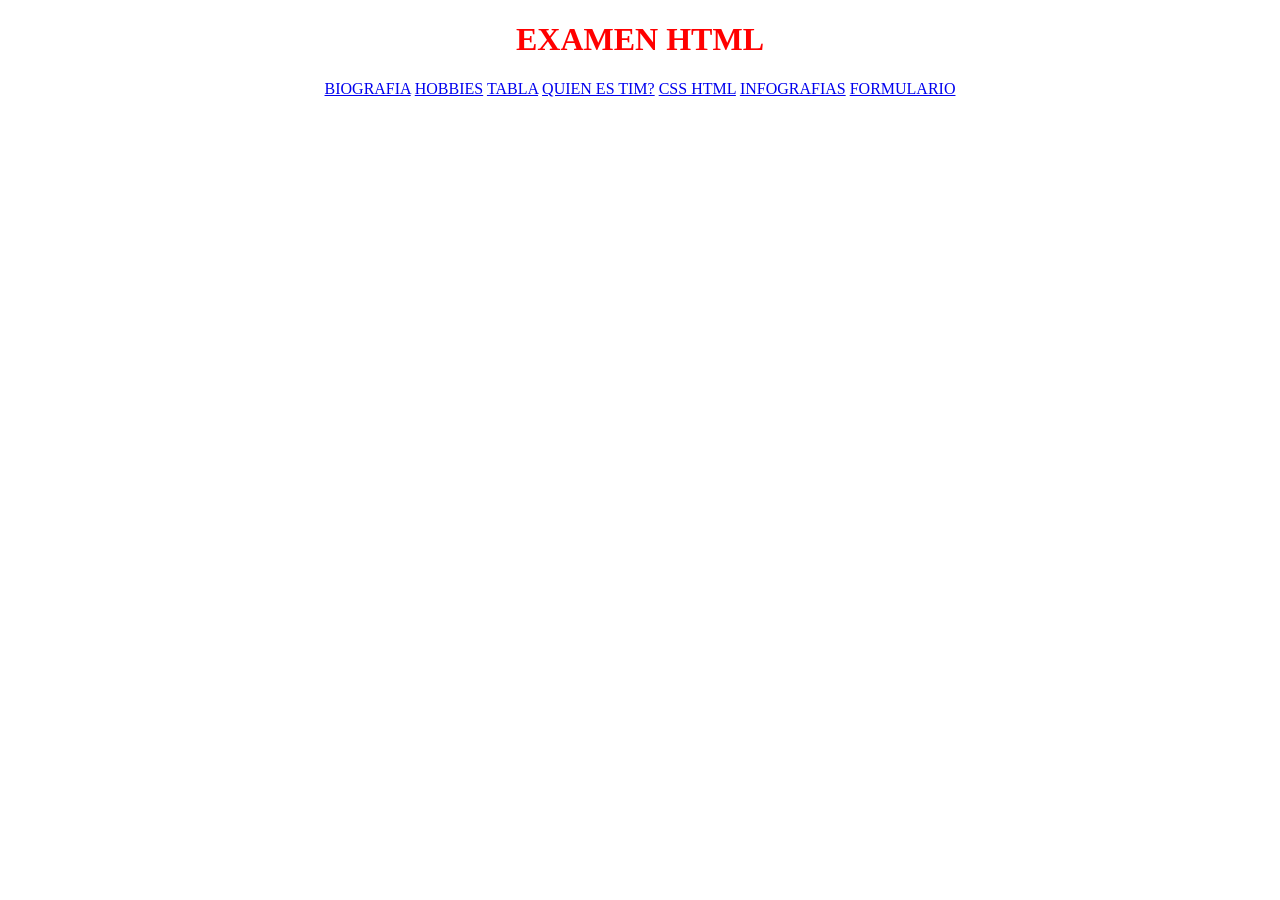
<file: index.html>
<!DOCTYPE html>
<html lang="en">
<head>
    <meta charset="UTF-8">
    <meta name="viewport" content="width=device-width, initial-scale=1.0">
    <title>INDEX</title>
</head>
<body>
    <center>
<h1><font color="red">EXAMEN HTML</font></h1>
<link><a href="biografia.html">BIOGRAFIA</a>
<link><a href="hobbies.html">HOBBIES</a>
<a href="tablaHTML.html">TABLA</a>
<a href="quienestim.html">QUIEN ES TIM?</a>
<a href="imagenes.html"></a>
<a href="css.html">CSS HTML</a>
<a href="infografias.html">INFOGRAFIAS</a>
<a href="formulario.html">FORMULARIO</a>
    </CENTER>

    
</body>
</html>
</file>
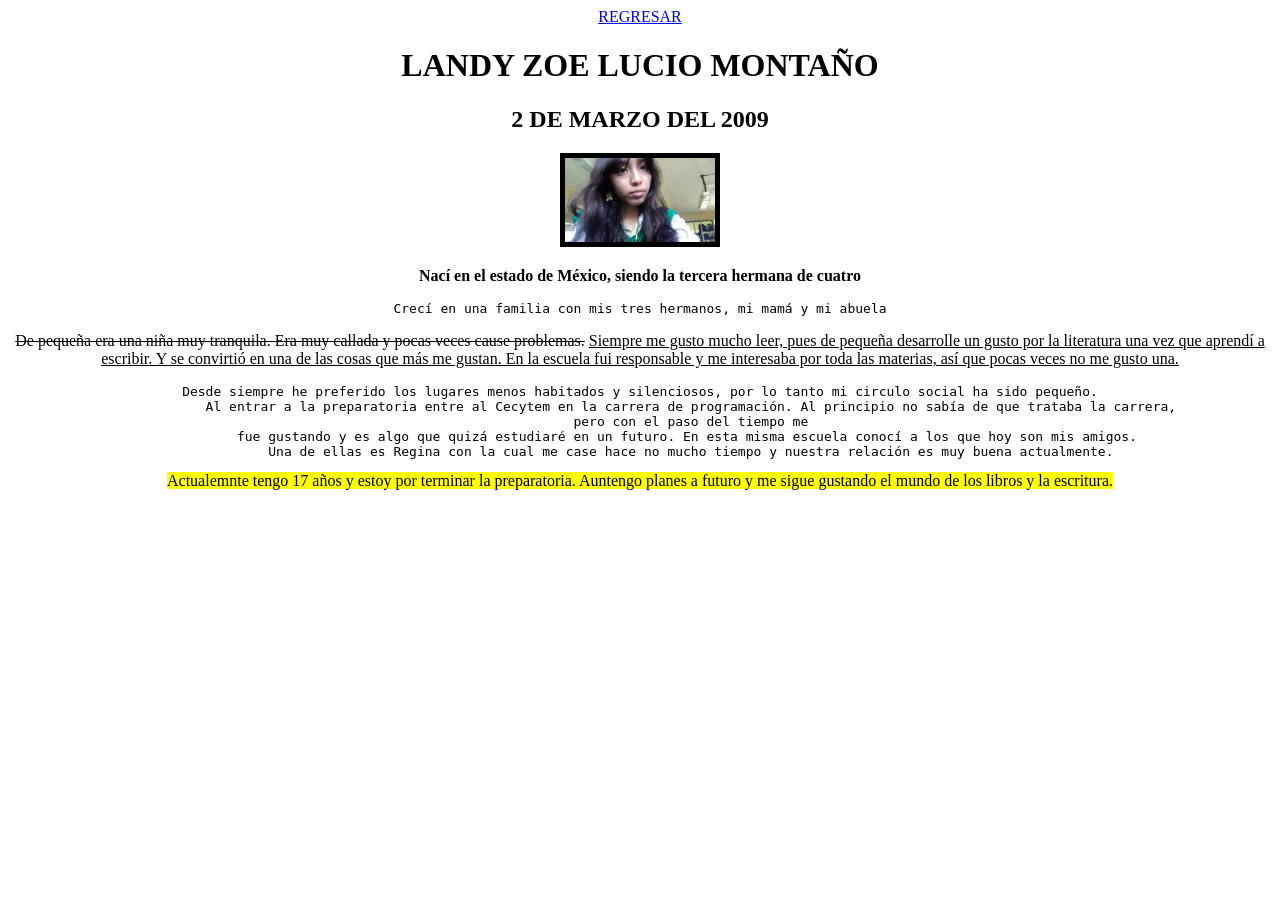
<file: biografia.html>
<!DOCTYPE html>
<html lang="en">
<head>
    <meta charset="UTF-8">
    <meta name="viewport" content="width=device-width, initial-scale=1.0">
    <title>BIOGRAFÍA</title>
</head>
<body>

    <center>
        <a href="index.html">REGRESAR</a>
        <h1>LANDY ZOE LUCIO MONTAÑO</h1>
        <h2>2 DE MARZO DEL 2009</h2>
        <p><img src="archivos/yo.jpeg" border="5px" width="150px"></img></p>
        <p><b>Nací en el estado de México, siendo la tercera hermana de cuatro</b><pre>Crecí en una familia con mis tres hermanos, mi mamá y mi abuela</pre></p>

        <p><s>De pequeña era una niña muy tranquila. Era muy callada y pocas veces cause problemas.</s>
            <u>Siempre me gusto mucho leer, pues de pequeña desarrolle un gusto por la literatura una vez que aprendí a escribir. Y se convirtió en una de las cosas que más me gustan. En la escuela fui responsable y me interesaba por toda las materias, así que pocas veces no me gusto una. </u> </p>
        <p><pre>Desde siempre he preferido los lugares menos habitados y silenciosos, por lo tanto mi circulo social ha sido pequeño.
             Al entrar a la preparatoria entre al Cecytem en la carrera de programación. Al principio no sabía de que trataba la carrera,
              pero con el paso del tiempo me 
            fue gustando y es algo que quizá estudiaré en un futuro. En esta misma escuela conocí a los que hoy son mis amigos.
             Una de ellas es Regina con la cual me case hace no mucho tiempo y nuestra relación es muy buena actualmente.</pre><mark>Actualemnte tengo 17 años y estoy por terminar la preparatoria. Auntengo planes a futuro y me sigue gustando el mundo de los libros y la escritura.</mark></p>

    </center>
</body>
</html>
</file>
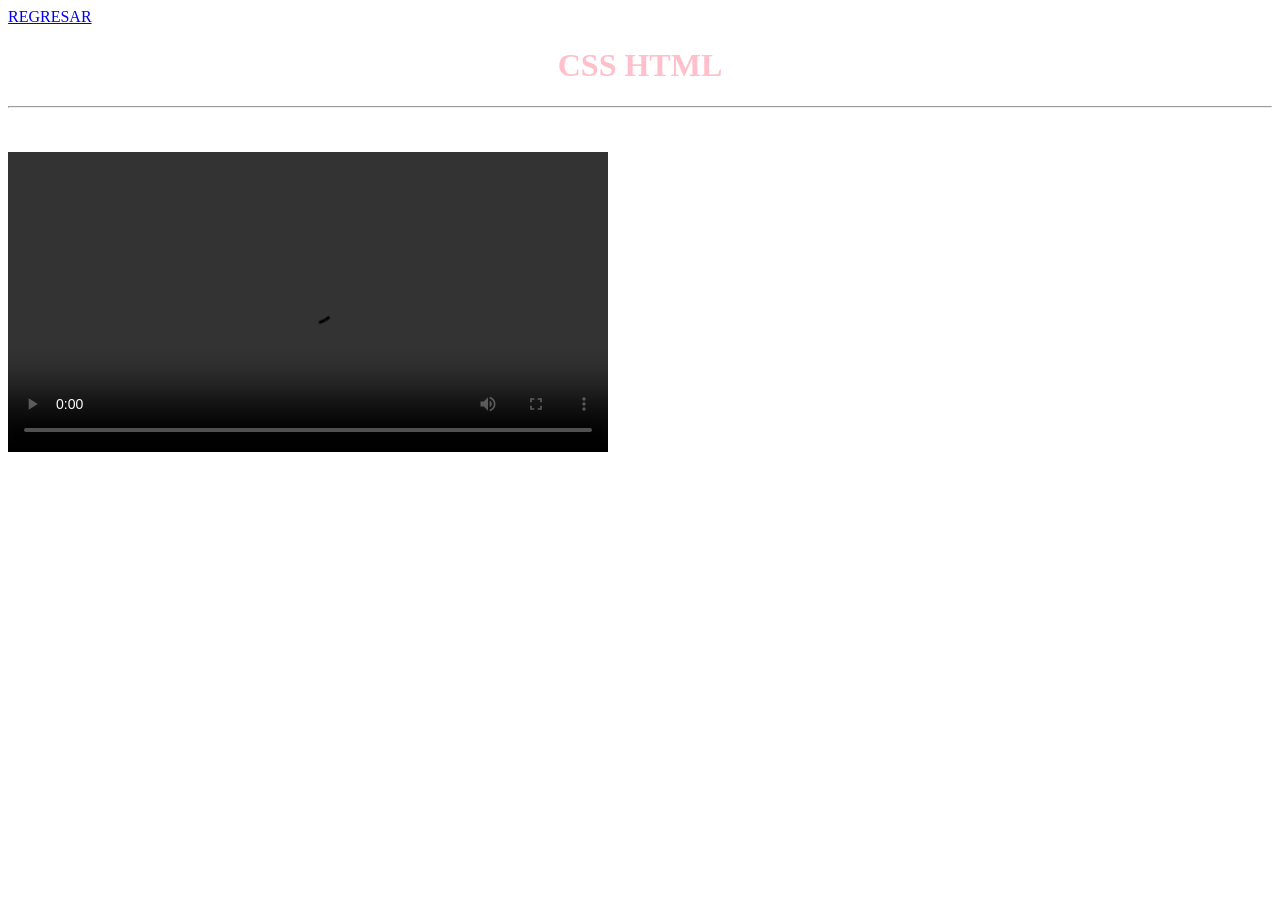
<file: css.html>
<!DOCTYPE html>
<html lang="es">
<head>
    <meta charset="UTF-8">
    <title>CSS HTML</title>
     <a href="index.html">REGRESAR</a>
    <style>
        h1 {
            text-align: center;
            color: pink;
        }
    </style>
</head>
<body>
    <h1>CSS HTML</h1>
    <hr>
    <br><br>
    <video src="archivos/css.mp4" controls width="600"></video>
</body>
</html>
</file>
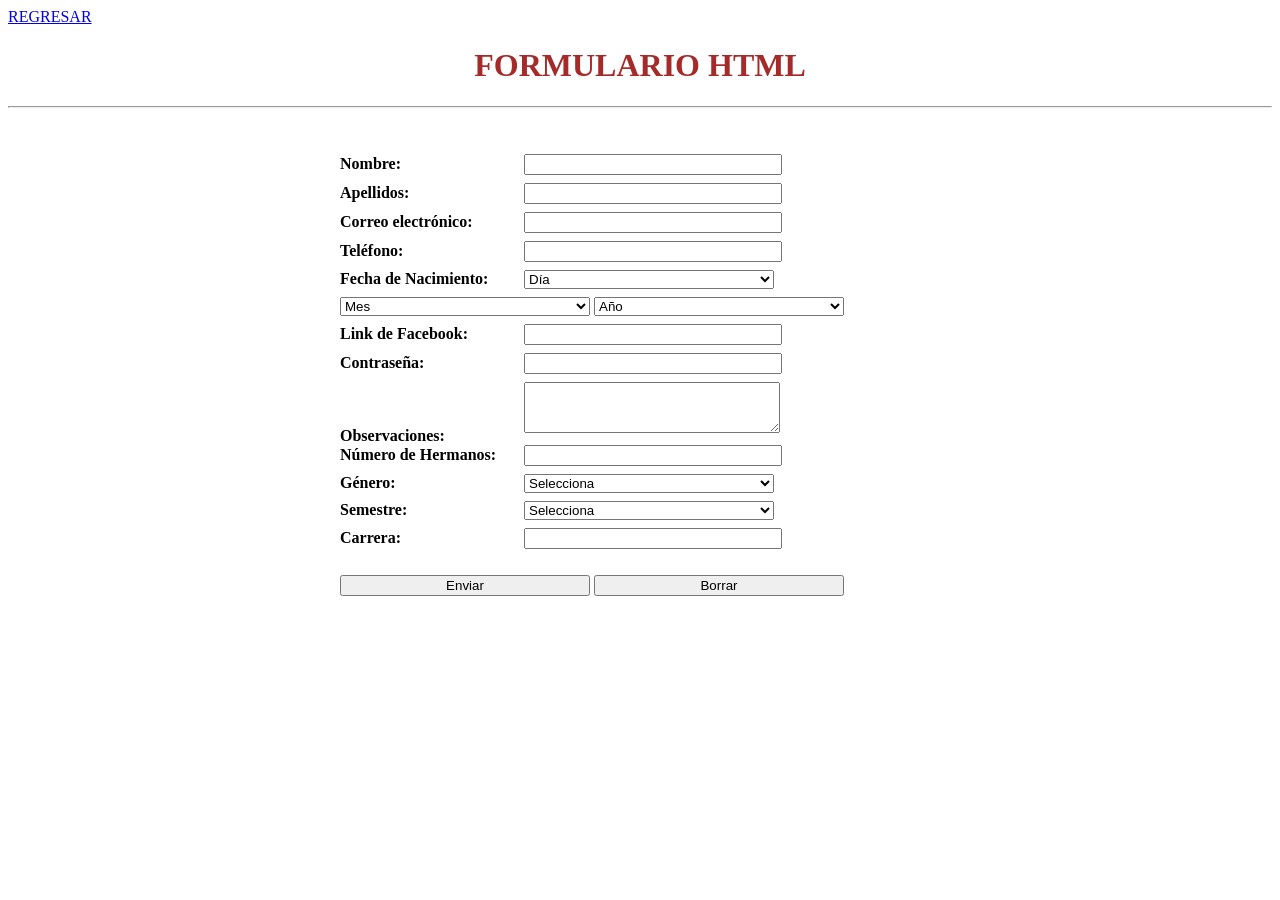
<file: formulario.html>
<!DOCTYPE html>
<html lang="es">
<head>
  <meta charset="UTF-8">
  <title>FORMULARIO HTML</title>
   <a href="index.html">REGRESAR</a>
  <style>
    h1 {
      text-align: center;
      color: brown;
    }
    form {
      width: 600px;
      margin: auto;
    }
    label {
      display: inline-block;
      width: 180px;
      font-weight: bold;
    }
    input, select, textarea {
      width: 250px;
      margin-bottom: 8px;
    }
    hr {
      margin-top: 10px;
      margin-bottom: 10px;
    }
  </style>
</head>
<body>
  <h1>FORMULARIO HTML</h1>
  <hr>
  <br><br>

  <form>
    <label>Nombre:</label>
    <input type="text" name="nombre"><br>

    <label>Apellidos:</label>
    <input type="text" name="apellidos"><br>

    <label>Correo electrónico:</label>
    <input type="email" name="correo"><br>

    <label>Teléfono:</label>
    <input type="tel" name="telefono"><br>

    <label>Fecha de Nacimiento:</label>
    <select name="dia">
      <option>Día</option>
      <!-- Días 1–31 -->
      <script>
        for(let i=1;i<=31;i++)document.write(`<option>${i}</option>`);
      </script>
    </select>
    <select name="mes">
      <option>Mes</option>
      <option>Enero</option><option>Febrero</option><option>Marzo</option>
      <option>Abril</option><option>Mayo</option><option>Junio</option>
      <option>Julio</option><option>Agosto</option><option>Septiembre</option>
      <option>Octubre</option><option>Noviembre</option><option>Diciembre</option>
    </select>
    <select name="anio">
      <option>Año</option>
      <script>
        for(let i=2000;i<=2026;i++)document.write(`<option>${i}</option>`);
      </script>
    </select><br>

    <label>Link de Facebook:</label>
    <input type="url" name="facebook"><br>

    <label>Contraseña:</label>
    <input type="password" name="password"><br>

    <label>Observaciones:</label>
    <textarea name="observaciones" rows="3"></textarea><br>

    <label>Número de Hermanos:</label>
    <input type="number" name="hermanos" min="0"><br>

    <label>Género:</label>
    <select name="genero">
      <option>Selecciona</option>
      <option>Femenino</option>
      <option>Masculino</option>
      <option>Otro</option>
    </select><br>

    <label>Semestre:</label>
    <select name="semestre">
      <option>Selecciona</option>
      <script>
        for(let i=1;i<=12;i++)document.write(`<option>${i}</option>`);
      </script>
    </select><br>

    <label>Carrera:</label>
    <input list="carreras" name="carrera">
    <datalist id="carreras">
      <option value="Programación">
      <option value="Diseño Gráfico">
      <option value="Administración">
      <option value="Contabilidad">
      <option value="Electrónica">
    </datalist><br>

    <input type="hidden" name="matricula" value="123456"><br>

    <input type="submit" value="Enviar">
    <input type="reset" value="Borrar">
  </form>
</body>
</html>
</file>
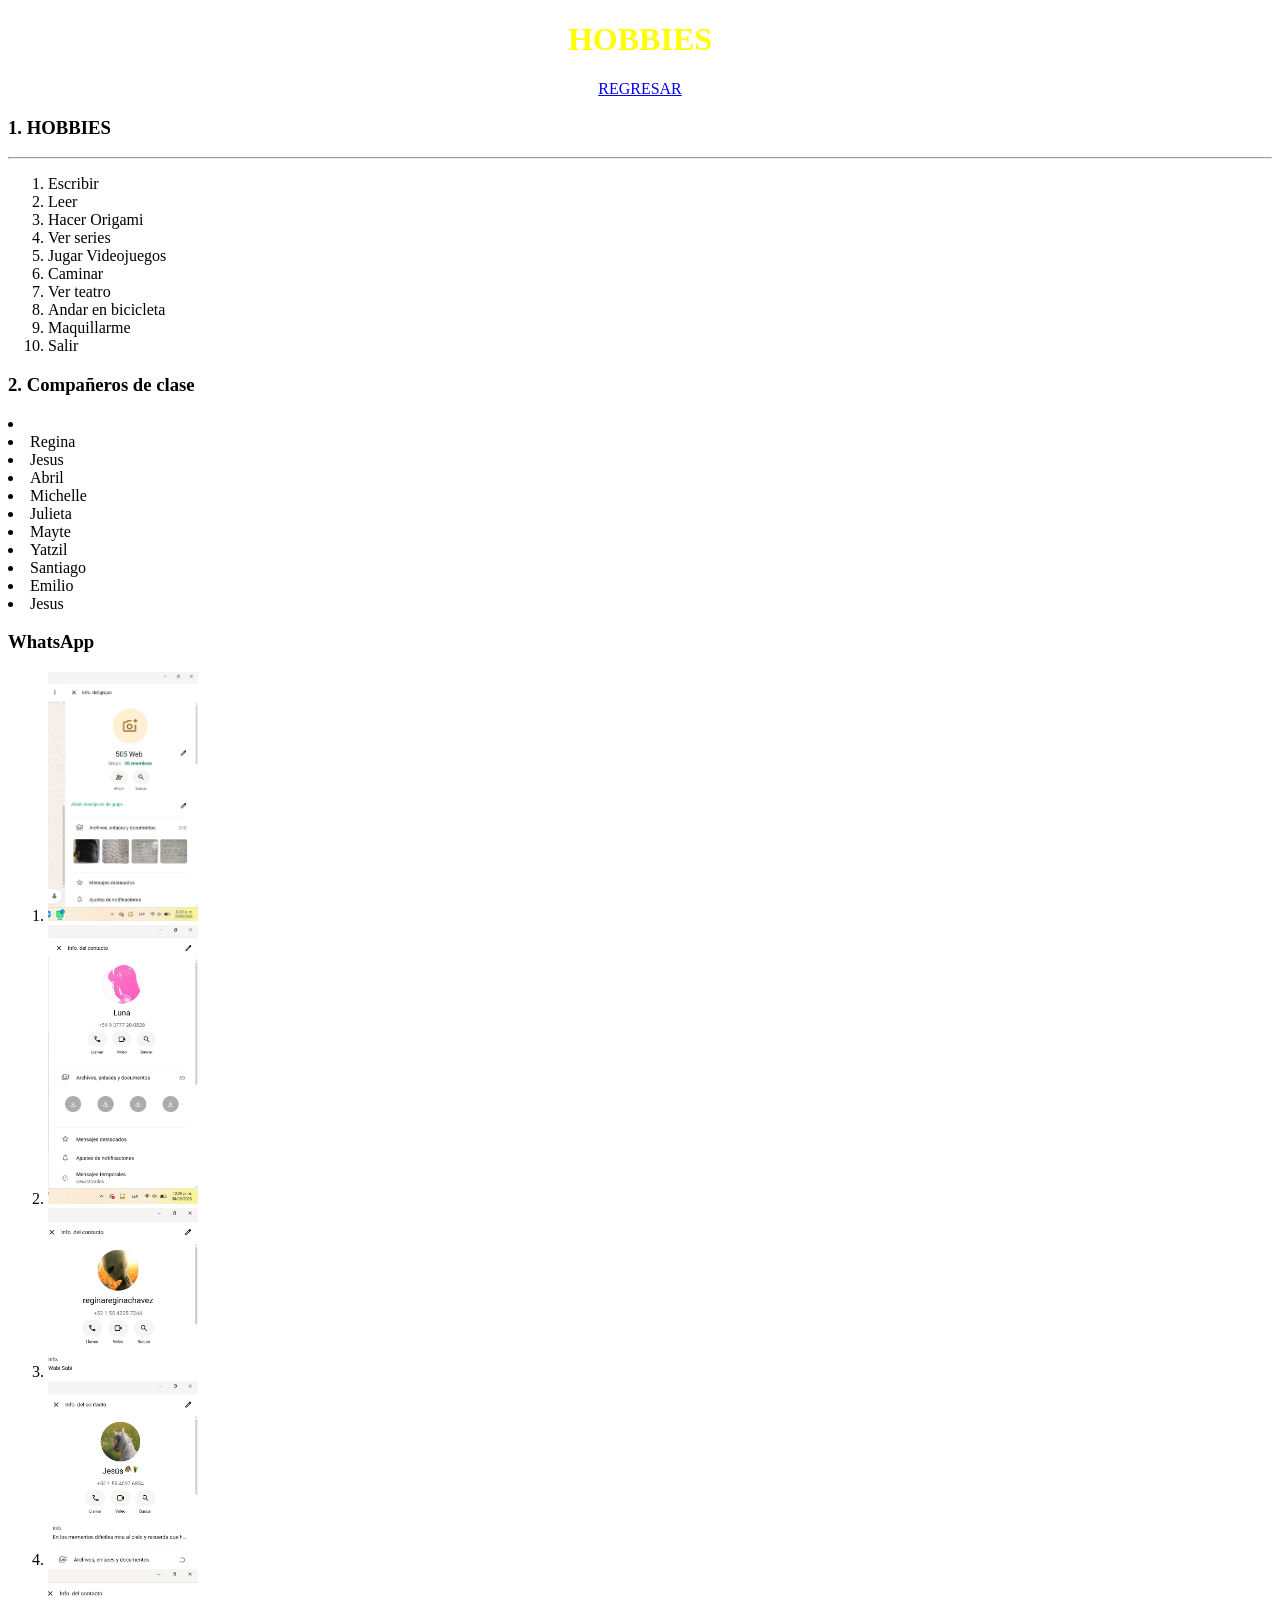
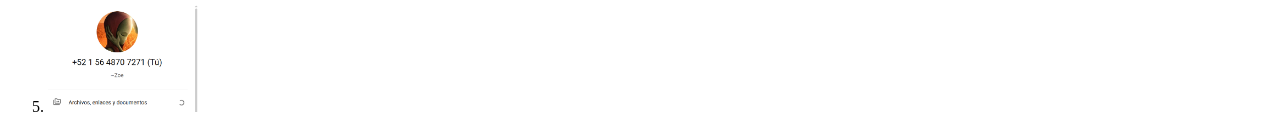
<file: hobbies.html>
<!DOCTYPE html>
<html lang="en">
<head>
    <meta charset="UTF-8">
    <meta name="viewport" content="width=device-width, initial-scale=1.0">
    <title>HOBBIES</title>
    <link reel="stylesheet" href="estilos.css">
</head>
<body>
    <center>
        <h1><font color="yellow">HOBBIES</font></h1>
        <a href="index.html">REGRESAR</a>
    </center>
<h3>1. HOBBIES</h3>
<hr>
  <ol>
    <li>Escribir</li>
    <li>Leer</li>
    <li>Hacer Origami</li>
    <li>Ver series</li>
    <li>Jugar Videojuegos</li>
    <li>Caminar</li>
    <li>Ver teatro</li>
    <li>Andar en bicicleta</li>
    <li>Maquillarme</li>
    <li>Salir</li>
  </ol>

  <h3>2. Compañeros de clase</h3>
  <li>
    <li>Regina</li>
    <li>Jesus</li>
    <li>Abril</li>
    <li>Michelle</li>
    <li>Julieta</li>
    <li>Mayte</li>
    <li>Yatzil</li>
    <li>Santiago</li>
    <li>Emilio</li>
    <li>Jesus</li>
  </li>

  <h3>WhatsApp</h3>
  <ol>
    <li><img src="archivos/Captura de pantalla (408).png" width="150px"></li>
    <li><img src="archivos/Captura de pantalla (409).png" width="150px"></li>
    <li><img src="archivos/Captura de pantalla (410).png" width="150px"></li>
    <li><img src="archivos/Captura de pantalla (411).png" width="150px"></li>
    <li><img src="archivos/Captura de pantalla (412).png" width="150px"></li>
  </ol>

</body>
</html>
</file>
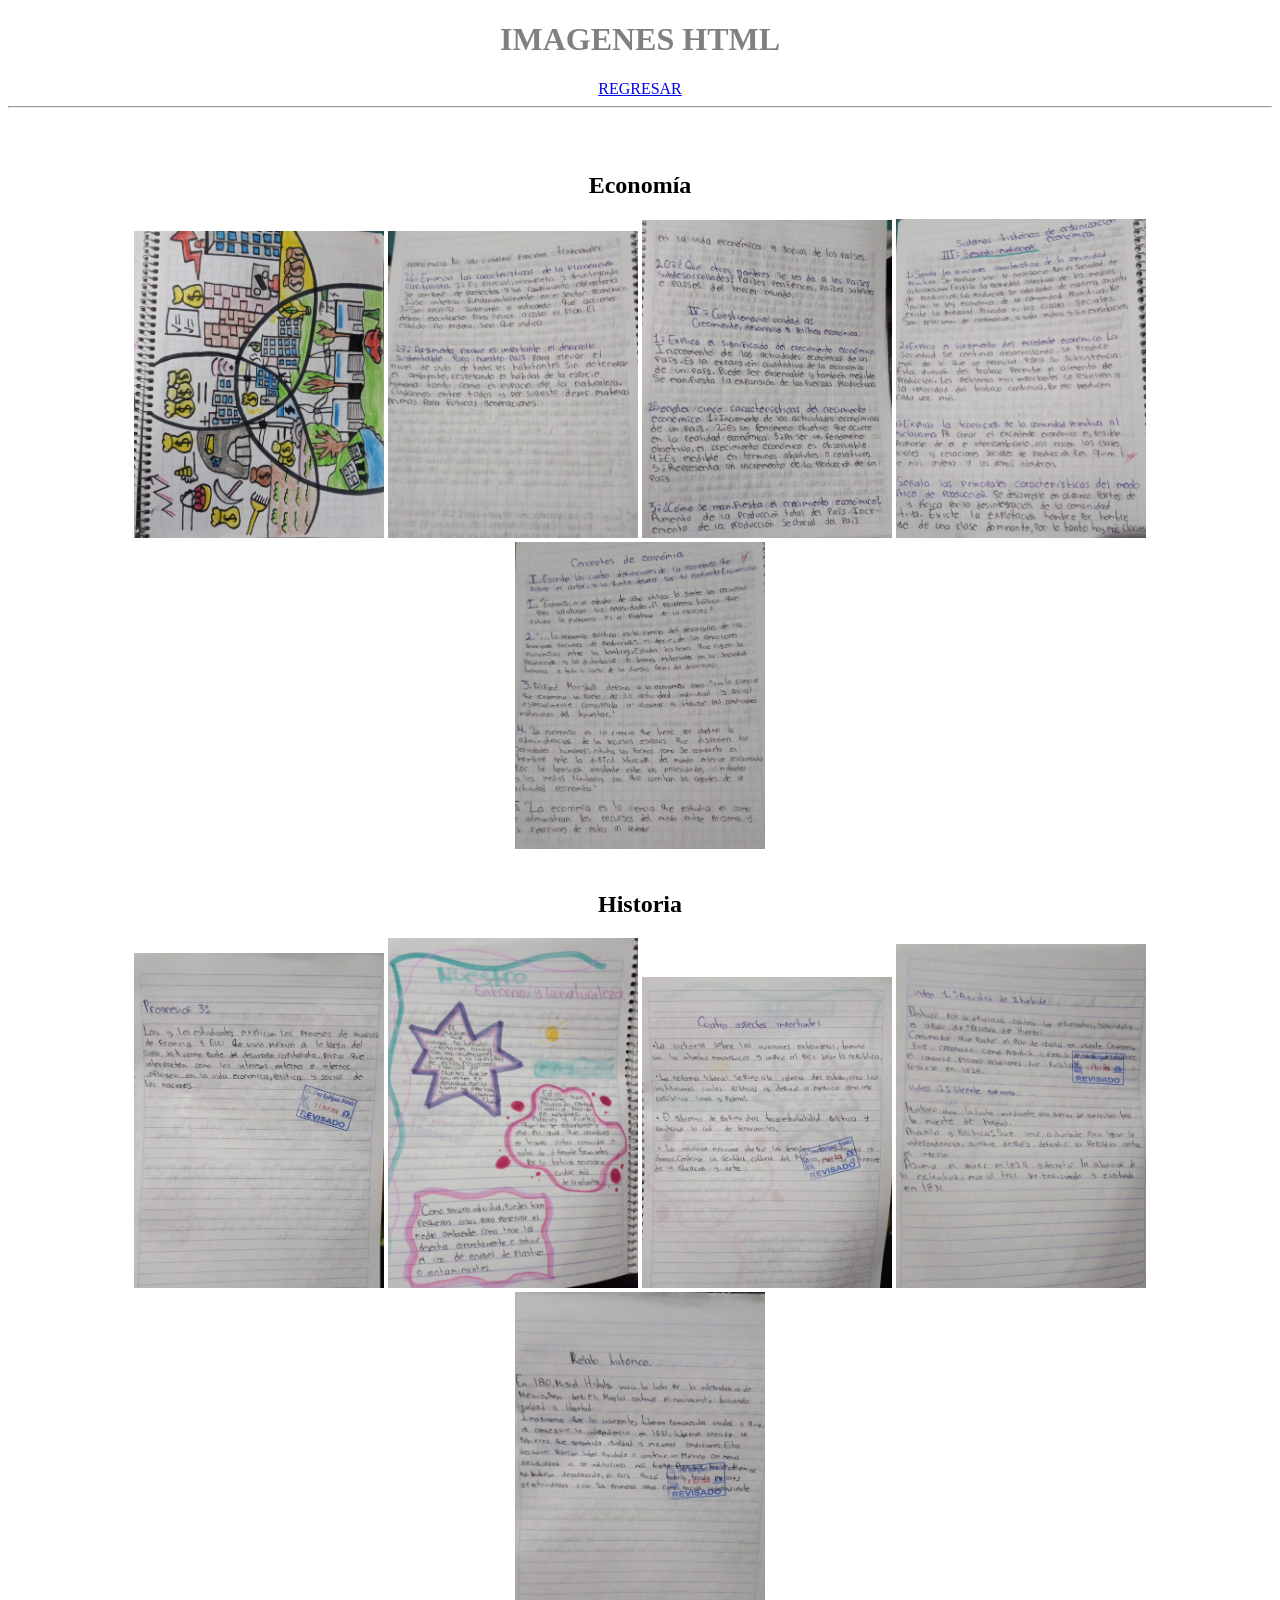
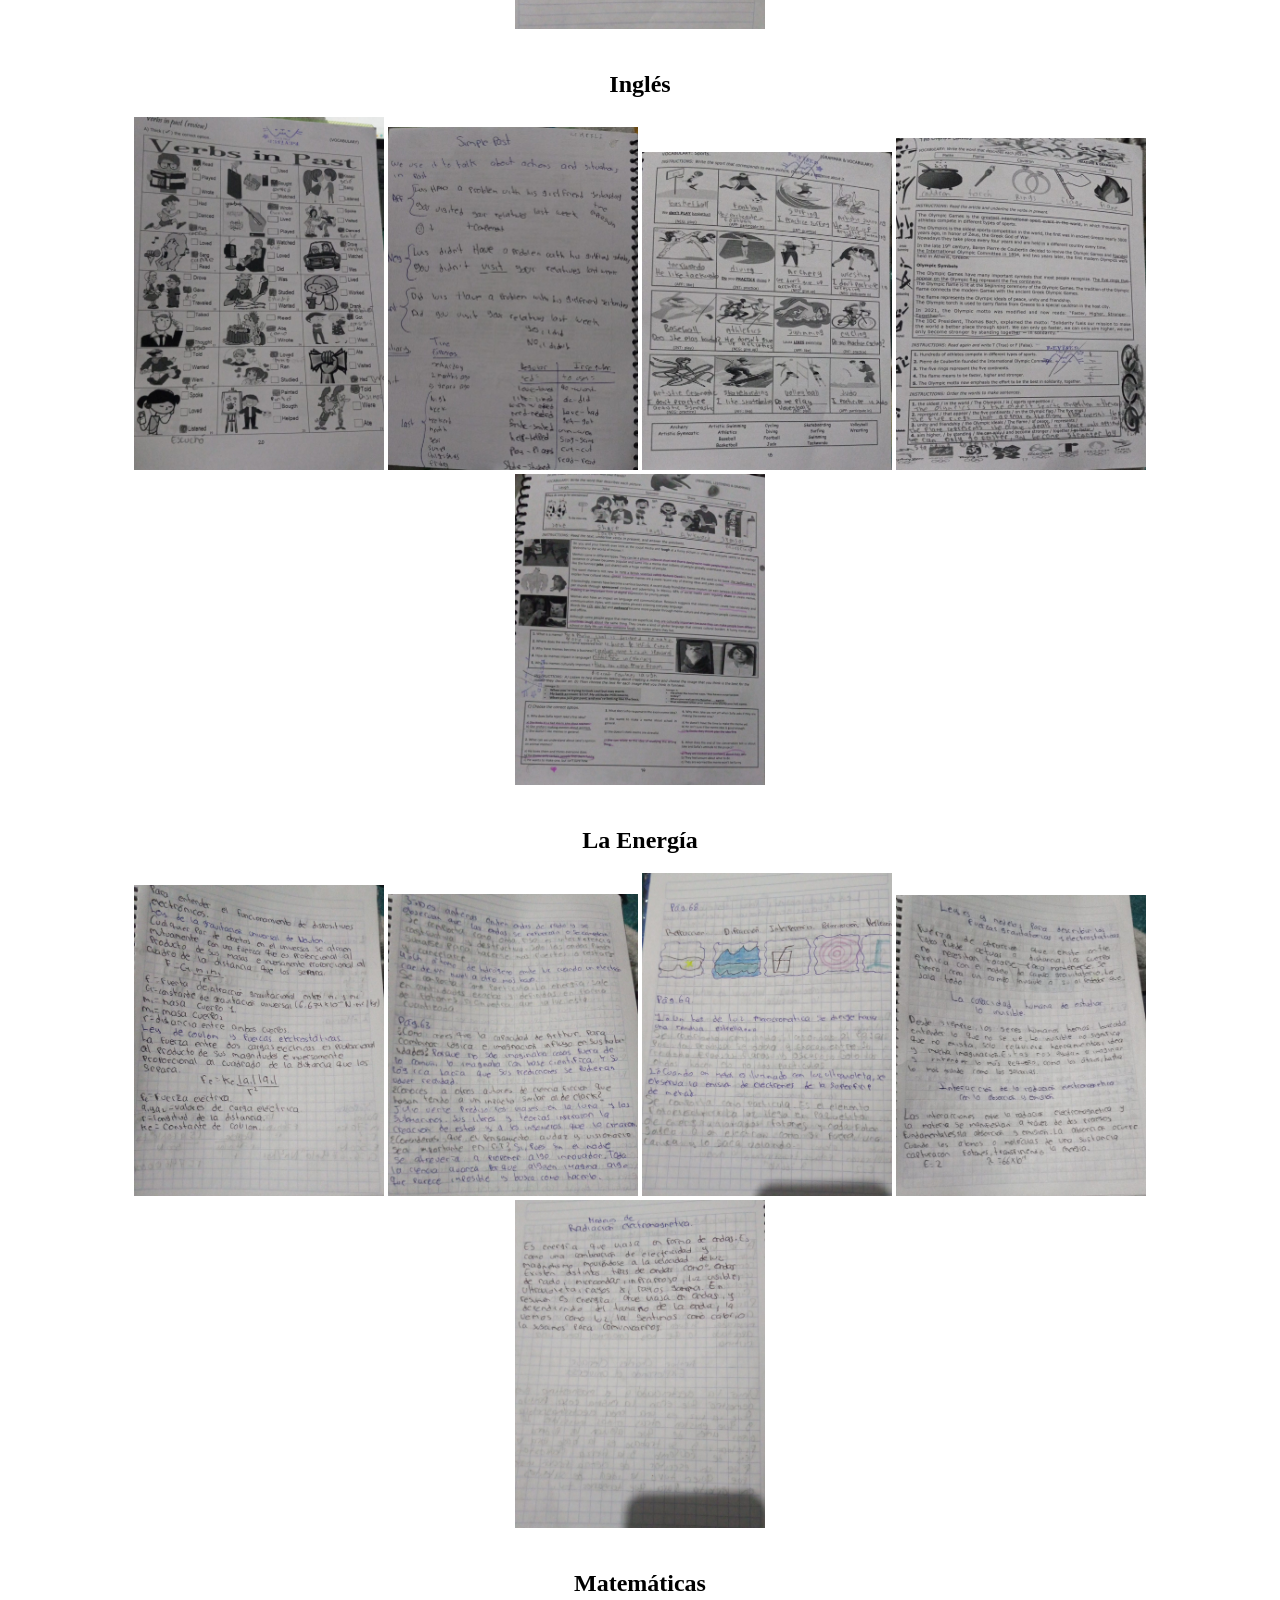
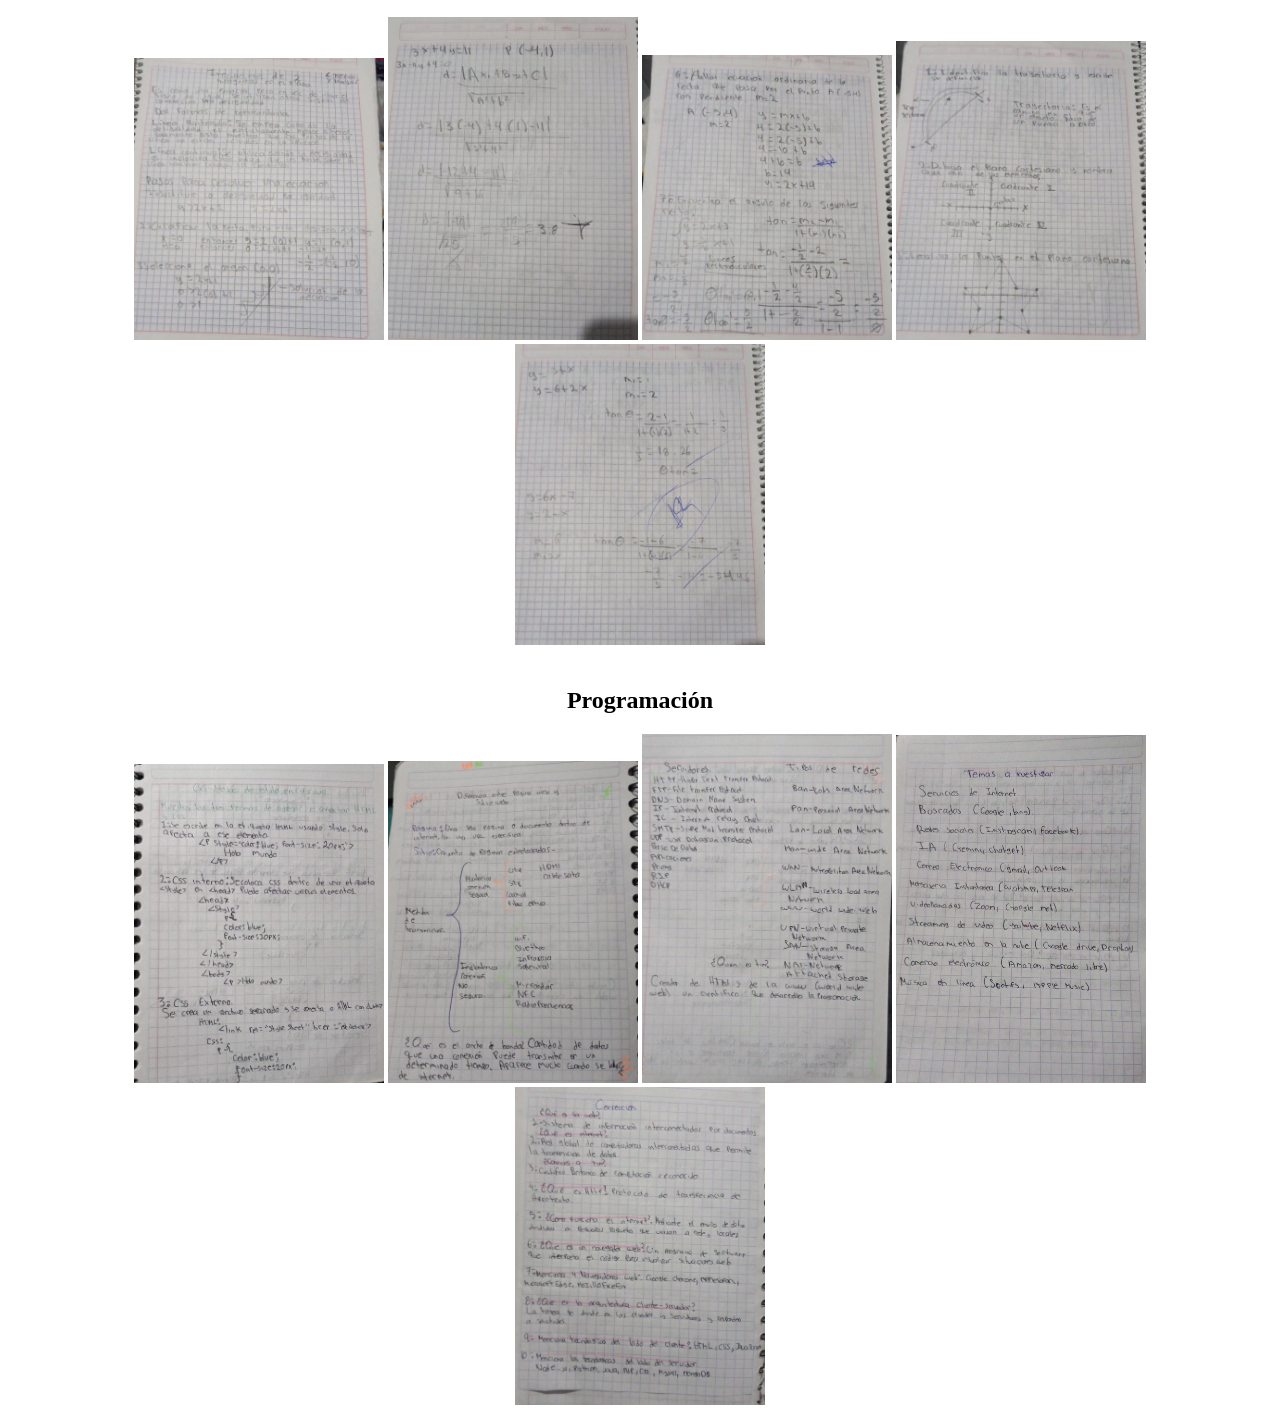
<file: imagenes.html>
<!DOCTYPE html>
<html lang="es">
<head>
    <meta charset="UTF-8">
    <meta name="viewport" content="width=device-width, initial-scale=1.0">
    <title>IMAGENES HTML</title>
</head>
<body>
    <center>
        <h1 style="color:gray;">IMAGENES HTML</h1>
         <a href="index.html">REGRESAR</a>
        <hr>
        <br><br>

        <h2>Economía</h2>
        <img src="img/economia/eco.jpeg" width="250">
        <img src="img/economia/eco2.jpeg" width="250">
        <img src="img/economia/eco3.jpeg" width="250">
        <img src="img/economia/eco4.jpeg" width="250">
        <img src="img/economia/eco5.jpeg" width="250">
        <br><br>

        <h2>Historia</h2>
        <img src="img/historia/hist.jpeg" width="250">
        <img src="img/historia/hist2.jpeg" width="250">
        <img src="img/historia/hist3.jpeg" width="250">
        <img src="img/historia/hist4.jpeg" width="250">
        <img src="img/historia/hist5.jpeg" width="250">
        <br><br>

        <h2>Inglés</h2>
        <img src="img/ingles/ing.jpeg" width="250">
        <img src="img/ingles/ing2.jpeg" width="250">
        <img src="img/ingles/ing3.jpeg" width="250">
        <img src="img/ingles/ing4.jpeg" width="250">
        <img src="img/ingles/ing5.jpeg" width="250">
        <br><br>

        <h2>La Energía</h2>
        <img src="img/laenergia/ene.jpeg" width="250">
        <img src="img/laenergia/ene2.jpeg" width="250">
        <img src="img/laenergia/ene3.jpeg" width="250">
        <img src="img/laenergia/ene4.jpeg" width="250">
        <img src="img/laenergia/ene5.jpeg" width="250">
        <br><br>

        <h2>Matemáticas</h2>
        <img src="img/matematicas/mate.jpeg" width="250">
        <img src="img/matematicas/mate2.jpeg" width="250">
        <img src="img/matematicas/mate3.jpeg" width="250">
        <img src="img/matematicas/mate4.jpeg" width="250">
        <img src="img/matematicas/mate5.jpeg" width="250">
        <br><br>

        <h2>Programación</h2>
        <img src="img/programacion/pro.jpeg" width="250">
        <img src="img/programacion/pro2.jpeg" width="250">
        <img src="img/programacion/pro3.jpeg" width="250">
        <img src="img/programacion/pro4.jpeg" width="250">
        <img src="img/programacion/pro5.jpeg" width="250">
    </center>
</body>
</html>
</file>
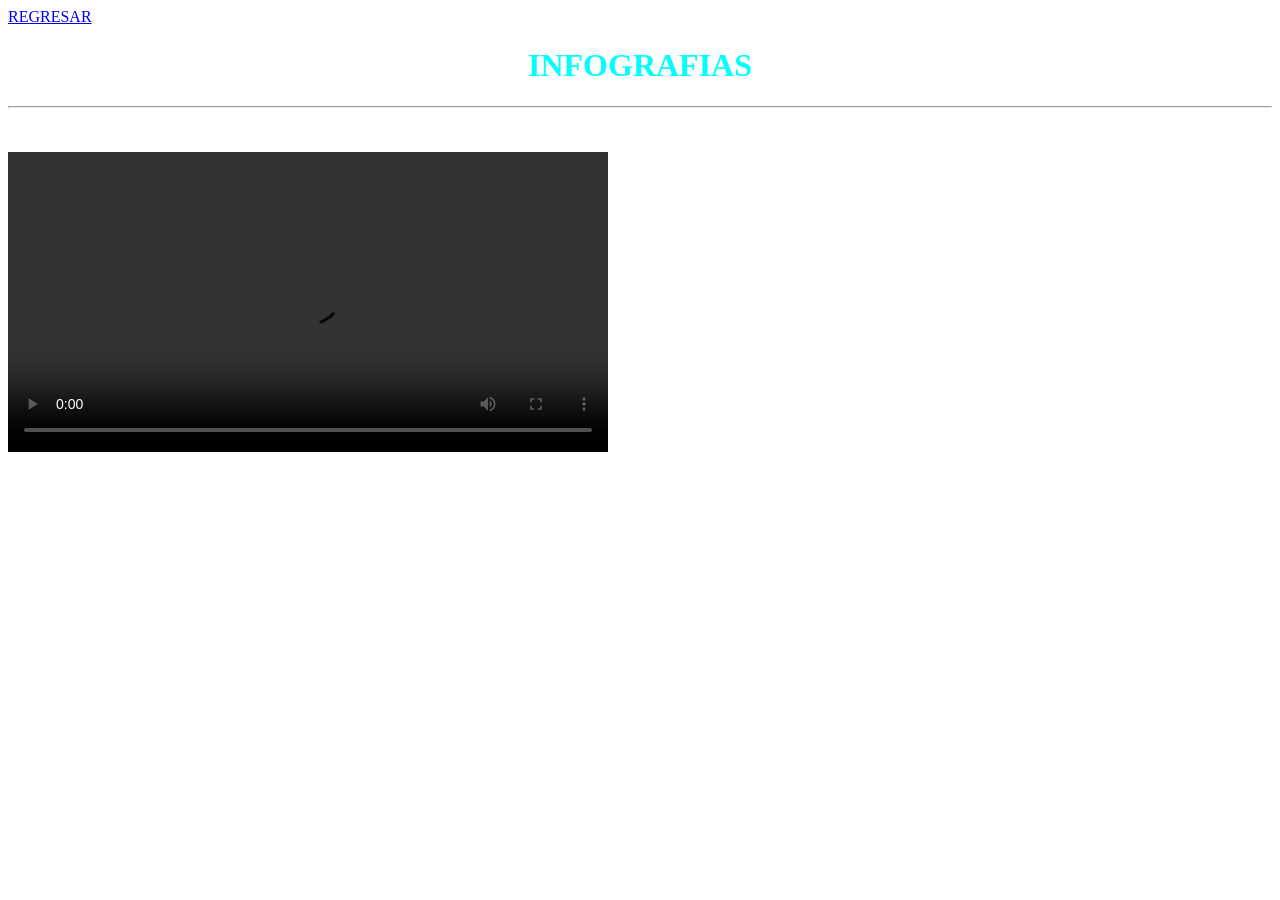
<file: infografias.html>
<!DOCTYPE html>
<html lang="es">
<head>
    <meta charset="UTF-8">
    <title>INFOGRAFIAS</title>
     <a href="index.html">REGRESAR</a>
    <style>
        h1 {
            text-align: center;
            color: cyan;
        }
    </style>
</head>
<body>
    <h1>INFOGRAFIAS</h1>
    <hr>
    <br><br>
    <video src="archivos/infografias.mp4" controls width="600"></video>
</body>
</html>
</file>
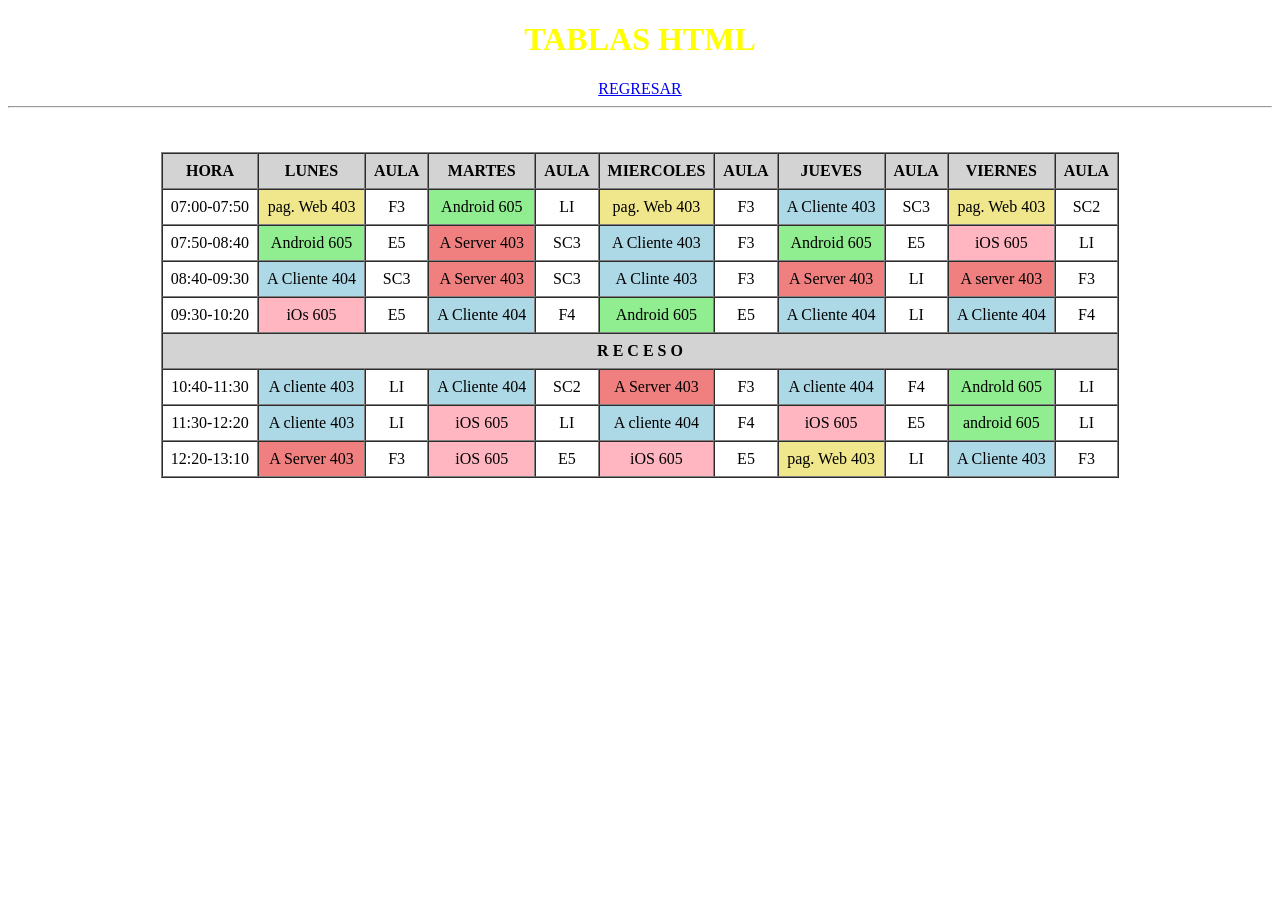
<file: tablaHTML.html>
<!DOCTYPE html>
<html lang="es">
<head>
    <meta charset="UTF-8">
    <title>TABLAS HTML</title>
</head>
<body>
    <center>
        <h1 style="color:yellow;">TABLAS HTML</h1>
        <a href="index.html">REGRESAR</a>
        <hr>
        <br><br>

        <table border="1" cellspacing="0" cellpadding="8">
            <tr bgcolor="lightgray">
                <th>HORA</th>
                <th>LUNES</th><th>AULA</th>
                <th>MARTES</th><th>AULA</th>
                <th>MIERCOLES</th><th>AULA</th>
                <th>JUEVES</th><th>AULA</th>
                <th>VIERNES</th><th>AULA</th>
            </tr>
            <tr align="center">
                <td>07:00-07:50</td>
                <td bgcolor="khaki">pag. Web 403</td><td>F3</td>
                <td bgcolor="lightgreen">Android 605</td><td>LI</td>
                <td bgcolor="khaki">pag. Web 403</td><td>F3</td>
                <td bgcolor="lightblue">A Cliente 403</td><td>SC3</td>
                <td bgcolor="khaki">pag. Web 403</td><td>SC2</td>
            </tr>
            <tr align="center">
                <td>07:50-08:40</td>
                <td bgcolor="lightgreen">Android 605</td><td>E5</td>
                <td bgcolor="lightcoral">A Server 403</td><td>SC3</td>
                <td bgcolor="lightblue">A Cliente 403</td><td>F3</td>
                <td bgcolor="lightgreen">Android 605</td><td>E5</td>
                <td bgcolor="lightpink">iOS 605</td><td>LI</td>
            </tr>
            <tr align="center">
                <td>08:40-09:30</td>
                <td bgcolor="lightblue">A Cliente 404</td><td>SC3</td>
                <td bgcolor="lightcoral">A Server 403</td><td>SC3</td>
                <td bgcolor="lightblue">A Clinte 403</td><td>F3</td>
                <td bgcolor="lightcoral">A Server 403</td><td>LI</td>
                <td bgcolor="lightcoral">A server 403</td><td>F3</td>
            </tr>
            <tr align="center">
                <td>09:30-10:20</td>
                <td bgcolor="lightpink">iOs 605</td><td>E5</td>
                <td bgcolor="lightblue">A Cliente 404</td><td>F4</td>
                <td bgcolor="lightgreen">Android 605</td><td>E5</td>
                <td bgcolor="lightblue">A Cliente 404</td><td>LI</td>
                <td bgcolor="lightblue">A Cliente 404</td><td>F4</td>
            </tr>
            <tr align="center" bgcolor="lightgray">
                <td colspan="11"><b>R E C E S O</b></td>
            </tr>
            <tr align="center">
                <td>10:40-11:30</td>
                <td bgcolor="lightblue">A cliente 403</td><td>LI</td>
                <td bgcolor="lightblue">A Cliente 404</td><td>SC2</td>
                <td bgcolor="lightcoral">A Server 403</td><td>F3</td>
                <td bgcolor="lightblue">A cliente 404</td><td>F4</td>
                <td bgcolor="lightgreen">Androld 605</td><td>LI</td>
            </tr>
            <tr align="center">
                <td>11:30-12:20</td>
                <td bgcolor="lightblue">A cliente 403</td><td>LI</td>
                <td bgcolor="lightpink">iOS 605</td><td>LI</td>
                <td bgcolor="lightblue">A cliente 404</td><td>F4</td>
                <td bgcolor="lightpink">iOS 605</td><td>E5</td>
                <td bgcolor="lightgreen">android 605</td><td>LI</td>
            </tr>
            <tr align="center">
                <td>12:20-13:10</td>
                <td bgcolor="lightcoral">A Server 403</td><td>F3</td>
                <td bgcolor="lightpink">iOS 605</td><td>E5</td>
                <td bgcolor="lightpink">iOS 605</td><td>E5</td>
                <td bgcolor="khaki">pag. Web 403</td><td>LI</td>
                <td bgcolor="lightblue">A Cliente 403</td><td>F3</td>
            </tr>
        </table>
    </center>
</body>
</html>
</file>
<file: estilos.css>
*{
    margin: 0;
    padding: 0;
    box-sizing: border-box;
    text-align: center;
}
h1{
    font-family: "50px";
    background-color: black;
    color: white;
}
</file>
